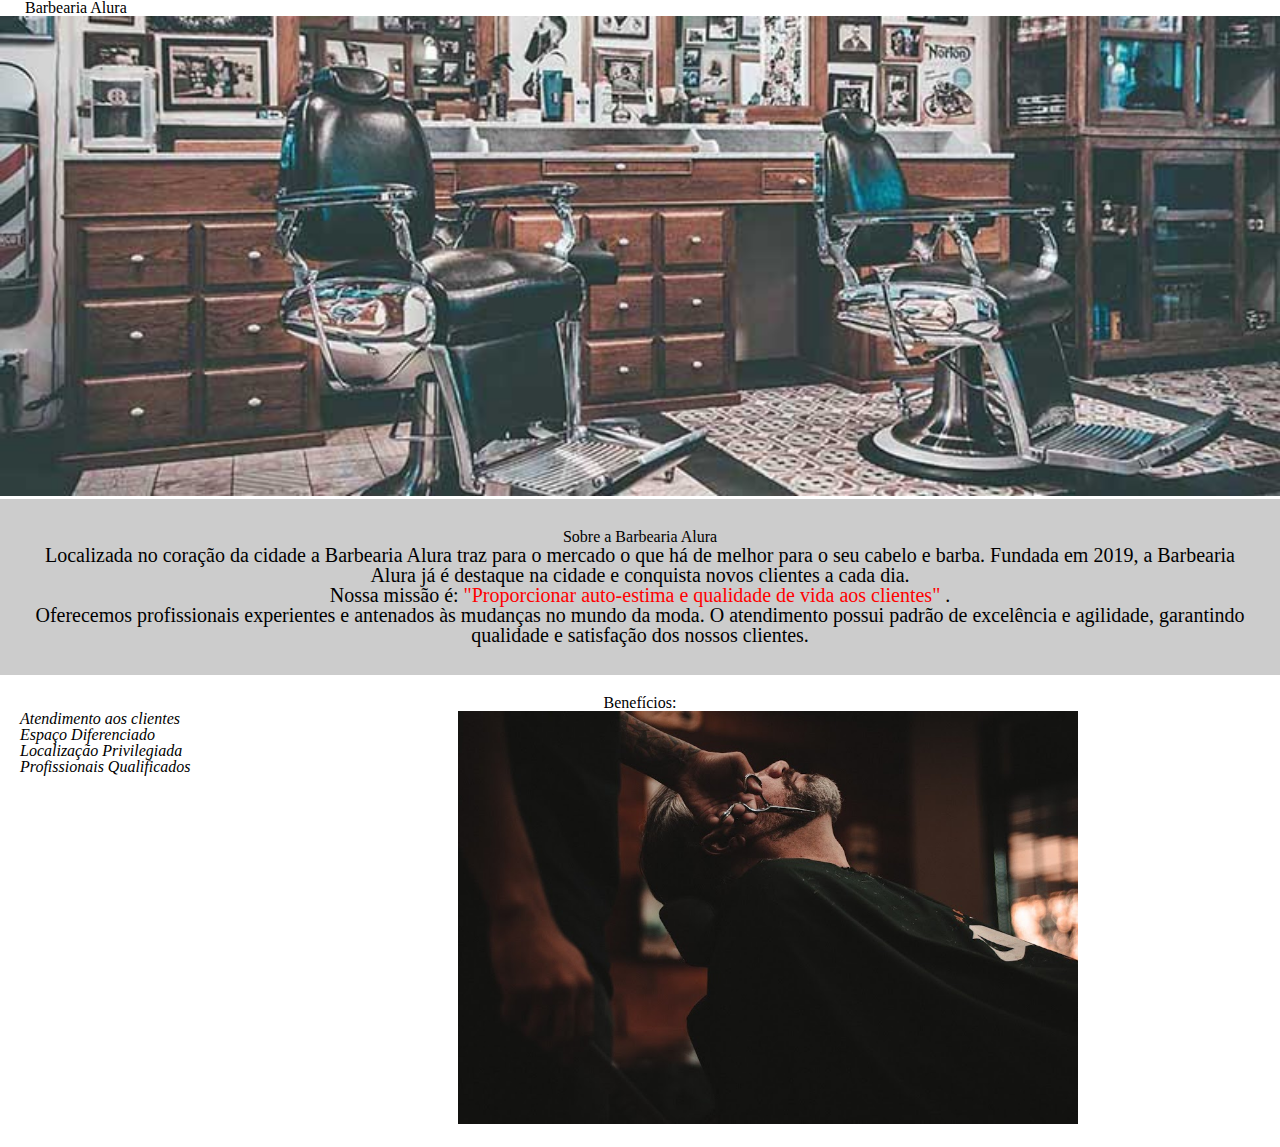
<file: index.html>
<!DOCTYPE html>
<html lang="pt-br">
    <head>
        <meta charset="UTF-8">
        <meta name="viewport" content="width=device-width, initial-scale=1.0">
        <title>Pagina Principal</title>
        <link rel="stylesheet" href="reset.css">
        <link rel="stylesheet" href="style.css">

    </head>
    
    <body>

        <header>
            <h1 class="titulo-principal"> Barbearia Alura </h1>
        </header>
        
        <img class="banner" src="img/banner.jpg" alt="Banner da barbearia">

        <div  class="apresentacao">

            <h2> Sobre a Barbearia Alura </h2>
        
            <p> Localizada no coração da cidade a <strong> Barbearia Alura </strong>  traz para o mercado o que há de melhor para o seu cabelo e barba. Fundada em 2019, a Barbearia Alura já é destaque na cidade e conquista novos clientes a cada dia. </p>
            
            <p> <em> Nossa missão é: <strong> "Proporcionar auto-estima e qualidade de vida aos clientes" </strong> .  </em>  </p>
            
            <p> Oferecemos profissionais experientes e antenados às mudanças no mundo da moda. O atendimento possui padrão de excelência e agilidade, garantindo qualidade e satisfação dos nossos clientes. </p>

        </div>

        <div  class="beneficios">

            <h3> Benefícios: </h3>

            <ul>
                <li class="itens"  > Atendimento aos clientes </li>
                <li class="itens"  > Espaço Diferenciado </li>
                <li class="itens"  > Localização Privilegiada </li>
                <li class="itens"  > Profissionais Qualificados </li>
            </ul>

            <img src="img/beneficios.jpg" alt="Imagem Benefícios" class="imagembeneficios">

        </div> 

    </body>
</html>
</file>
<file: style.css>
body {

}

h1 {
    color: #000000;
}

.titulo-principal {
    padding-left: 25px;
}

.banner {
    width: 100%;
}

.apresentacao {
    background: #CCCCCC;
    padding: 30px;
}

h2 {
    text-align: center;
}

p {
    text-align: center;
    font-size: 20px;
}

em strong {
    color: red;
}

.beneficios {
    background: #FFFFFF;
    padding: 20px;
}

h3 {
    text-align: center;
}

ul {
    display: inline-block;
    vertical-align: top;
    width: 20%;
    margin-right: 15%;
}

.itens {
    font-style: italic;
}

.imagembeneficios {
    width: 50%;
}
</file>
